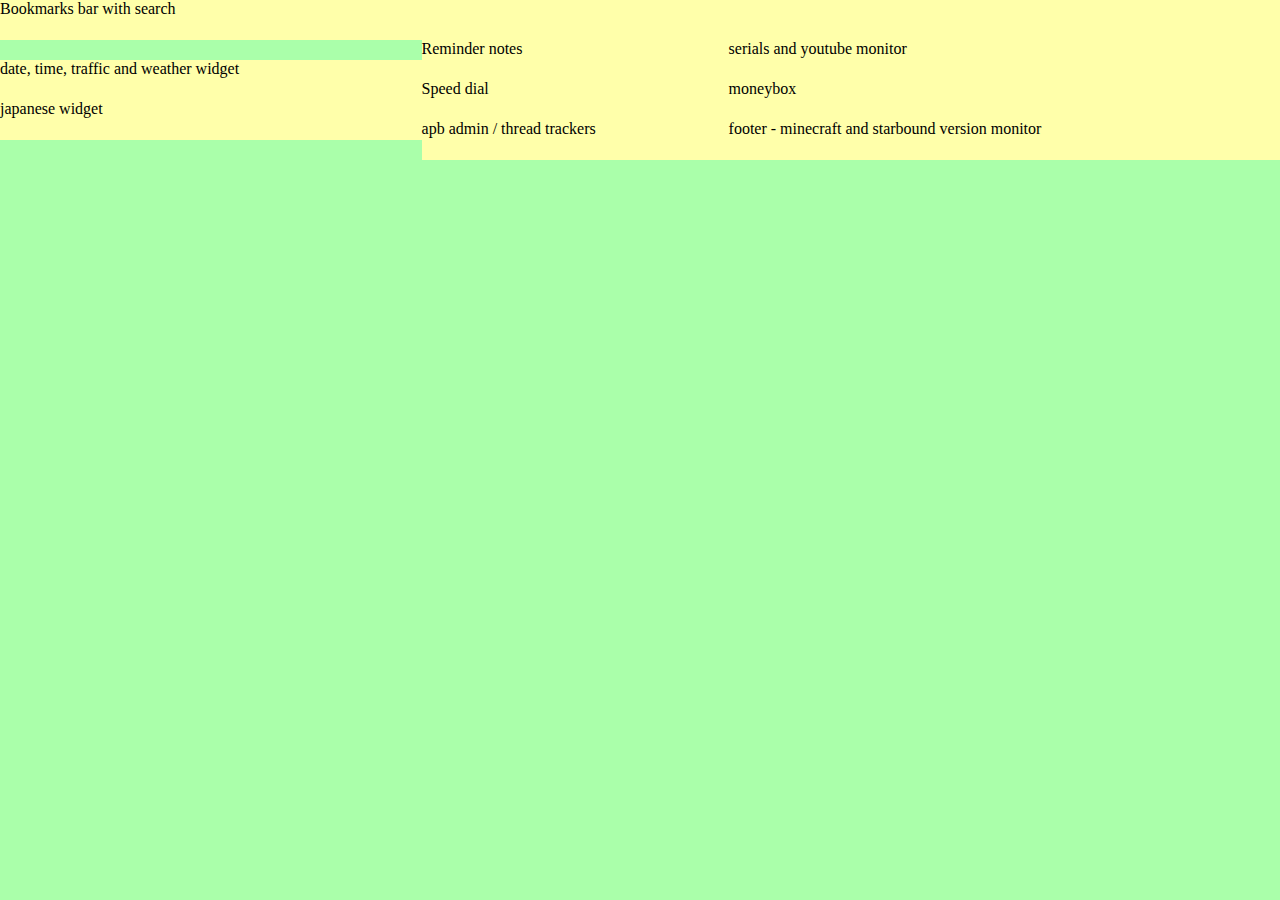
<file: example.html>
<!DOCTYPE html>

<html lang = "en">

	<head>

		<meta charset = "utf-8">
		
		<title>New Tab</title>

		<style type = "text/css">
			html, body {
				height: 100%;
				margin: 0;
			}
		</style>

		<link rel = "stylesheet" href = "css/style.css">
		<script data-main = "js/main" src = "js/lib/require.js"></script>

	</head>

	<body>

		<div class = "root">
			<div class = "vertical container">
				<div class = "view contentHeight">
					<!-- <div class = "content"> -->
						Bookmarks bar with search
					<!-- </div><div class="manipulator top right"></div><div class="manipulator bottom left"></div> -->
				</div>
				<div class = "horizontal container">
					<div class = "vertical container fixedWidth" width = "200">
						<div class = "view">
							<!-- <div class = "content"> -->
								date, time, traffic and weather widget
							<!-- </div><div class="manipulator top right"></div><div class="manipulator bottom left"></div> -->
						</div>
						<div class = "view">
							<!-- <div class = "content"> -->
								japanese widget
							<!-- </div><div class="manipulator top right"></div><div class="manipulator bottom left"></div> -->
						</div>
					</div>

					<div class = "vertical container">
						<div class = "view fixedHeight" height = "150">
							<!-- <div class = "content"> -->
								Reminder notes
							<!-- </div><div class="manipulator top right"></div><div class="manipulator bottom left"></div> -->
						</div>
						<div class = "view relativeHeight" height = "50%">
							<!-- <div class = "content"> -->
								Speed dial
							<!-- </div><div class="manipulator top right"></div><div class="manipulator bottom left"></div> -->
						</div>
						<div class = "view">
							<!-- <div class = "content"> -->
								apb admin / thread trackers
							<!-- </div><div class="manipulator top right"></div><div class="manipulator bottom left"></div> -->
						</div>
					</div>

					<div class = "vertical container fixedWidth" width = "200">
						<div class = "view">
							<!-- <div class = "content"> -->
								serials and youtube monitor
							<!-- </div><div class="manipulator top right"></div><div class="manipulator bottom left"></div> -->
						</div>
						<div class = "view">
							<!-- <div class = "content"> -->
								moneybox
							<!-- </div><div class="manipulator top right"></div><div class="manipulator bottom left"></div> -->
						</div>
						<div class = "view contentHeight">
							<!-- <div class = "content"> -->
								footer - minecraft and starbound version monitor
							<!-- </div><div class="manipulator top right"></div><div class="manipulator bottom left"></div> -->
						</div>
					</div>
				</div>
			</div>	
		</div>

	</body>

</html>
</file>
<file: css/style.css>
.root{display:table;width:100%;height:100%;}.root>.container{width:100%;height:100%;}
.horizontal>*{display:table-cell;height:100%;}
.vertical>*{display:table;width:100%;}
.container{background-color:#aaffaa;vertical-align:middle;text-align:center;}
.view{background-color:#ffffaa;text-align:left;min-width:40px;min-height:40px;position:relative;}.view .manipulator{background-color:#aaaaff;display:none;width:20px;height:20px;position:absolute;cursor:crosshair;}.view .manipulator.left{left:0;}
.view .manipulator.top{top:0;}
.view .manipulator.right{right:0;}
.view .manipulator.bottom{bottom:0;}
.view .manipulatorsKeeper{position:fixed;left:0;top:0;width:100%;height:100%;background:rgba(0, 0, 0, 0.33);}
.view.prepareRemove{background-color:#ffaaaa;}
.root:not(.fixed) .view:hover .manipulator{display:inline-block;}
</file>
